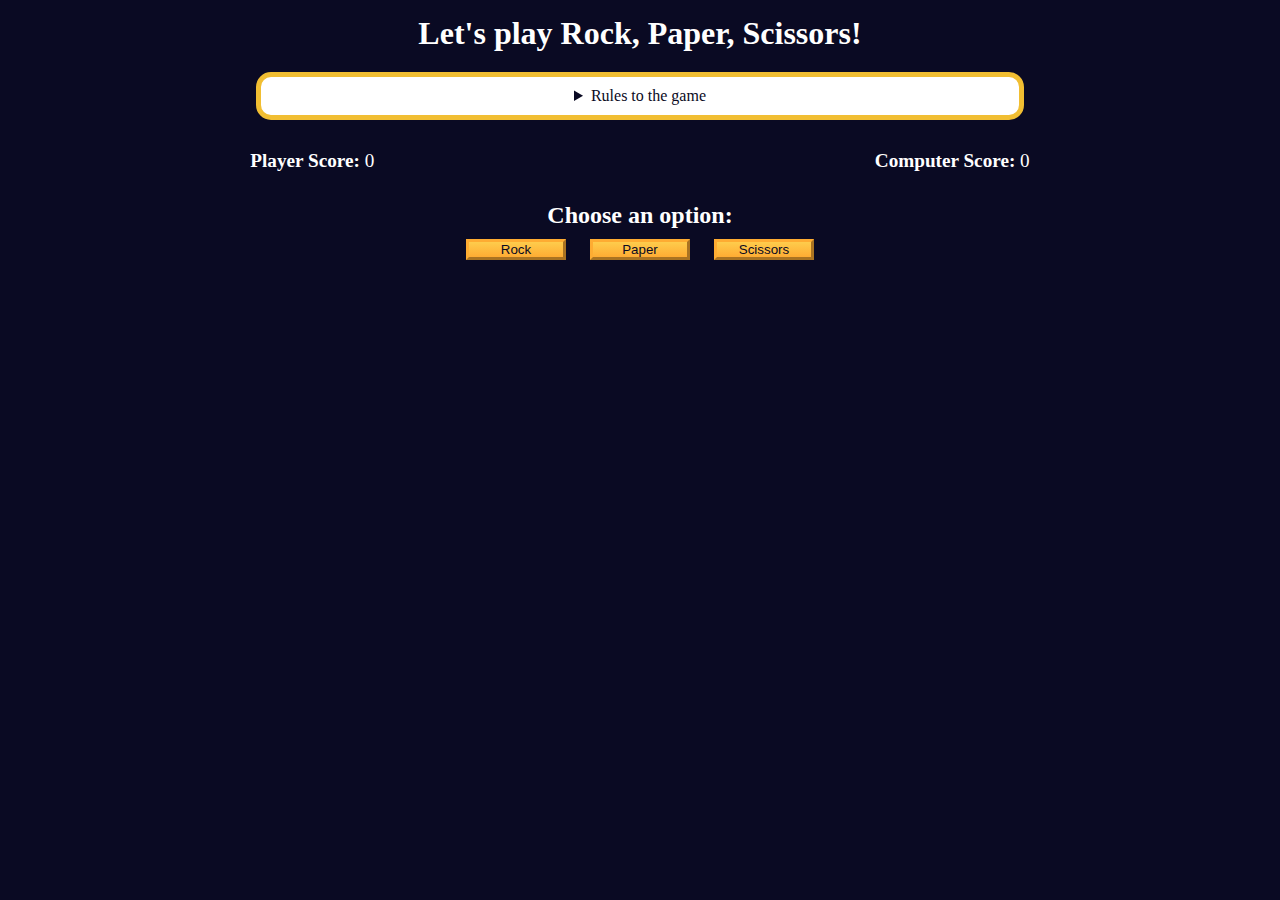
<file: fcc/rock-paper-scissors/index.html>
<!DOCTYPE html>

<html lang="en">

  <head>

    <meta charset="UTF-8" />

    <meta name="viewport" content="width=device-width, initial-scale=1.0" />

    <title>Rock, Paper, Scissors game</title>

    <link rel="stylesheet" href="./styles.css" />

  </head>

  <body>

    <h1>Let's play Rock, Paper, Scissors!</h1>

    <main>

      <details class="rules-container">

        <summary>Rules to the game</summary>

        <p>You will be playing against the computer.</p>

        <p>You can choose between Rock, Paper, and Scissors.</p>

        <p>The first one to three points wins.</p>

        <p>Here are the rules to getting a point in the game:</p>

        <ul>

          <li>Rock beats Scissors</li>

          <li>Scissors beats Paper</li>

          <li>Paper beats Rock</li>

        </ul>

        <p>

          If the player and computer choose the same option (Ex. Paper and

          Paper), then no one gets the point.

        </p>

      </details>

      <div class="score-container">

        <strong

          >Player Score: <span class="score" id="player-score">0</span></strong

        >

        <strong

          >Computer Score:

          <span class="score" id="computer-score">0</span></strong

        >

      </div>

      <section class="options-container">

        <h2>Choose an option:</h2>

        <div class="btn-container">

          <button id="rock-btn" class="btn">Rock</button>

          <button id="paper-btn" class="btn">Paper</button>

          <button id="scissors-btn" class="btn">Scissors</button>

        </div>

      </section>

      <div class="results-container">

        <p id="results-msg"></p>

        <p id="winner-msg"></p>

        <button class="btn" id="reset-game-btn">Play again?</button>

      </div>

    </main>

    <script src="./script.js"></script>

  </body>

</html>
</file>
<file: fcc/rock-paper-scissors/styles.css>
*,

*::before,

*::after {

  margin: 0;

  padding: 0;

  box-sizing: border-box;

}

:root {

  --very-dark-blue: #0a0a23;

  --white: #ffffff;

  --yellow: #f1be32;

  --golden-yellow: #feac32;

}

body {

  background-color: var(--very-dark-blue);

  text-align: center;

  color: var(--white);

}

h1 {

  margin: 15px 0 20px;

}

.btn {

  cursor: pointer;

  width: 100px;

  margin: 10px;

  color: var(--very-dark-blue);

  background-color: var(--golden-yellow);

  background-image: linear-gradient(#fecc4c, #ffac33);

  border-color: var(--golden-yellow);

  border-width: 3px;

}

.btn:hover {

  background-image: linear-gradient(#ffcc4c, #f89808);

}

.rules-container {

  padding: 10px 0;

  margin: auto;

  border-radius: 15px;

  border: 5px solid var(--yellow);

  background-color: var(--white);

  color: var(--very-dark-blue);

}

.rules-container ul {

  list-style-type: none;

}

.rules-container p {

  margin: 10px 0;

}

@media (min-width: 760px) {

  .rules-container {

    width: 60%;

  }

}

.score-container {

  display: flex;

  justify-content: space-around;

  margin: 30px 0;

  font-size: 1.2rem;

}

.score {

  font-weight: 500;

}

.results-container {

  font-size: 1.3rem;

  margin: 15px 0;

}

#winner-msg {

  margin-top: 25px;

}

#reset-game-btn {

  display: none;

  margin: 20px auto;

}
</file>
